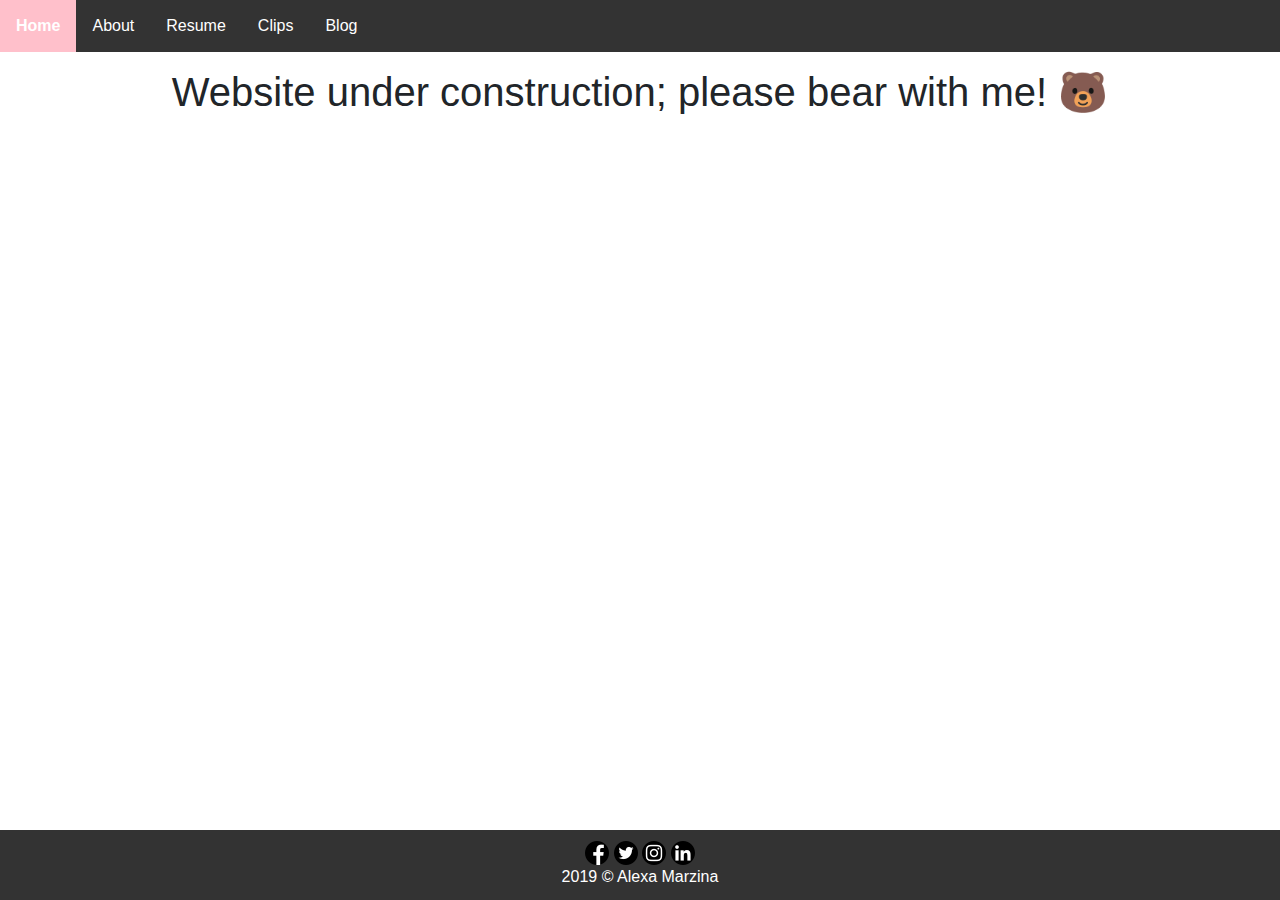
<file: index.html>
<html>
 <head> 
  <link rel="stylesheet" href="/css/style.css">
  <link rel="stylesheet" href="/css/bootstrap.min.css">
 <title>
   Alexa Marzina
 </title>
  
 </head>
  
  <body>
    <ul>
     <li><a href="../">Home</a></li>
     <li><a href="/about">About</a></li>
     <li><a href="/resume">Resume</a></li>
     <li><a href="/clips">Clips</a></li>
     <li><a href="/blog">Blog</a></li>
    </ul>
   
   <div class="content">
    <center><h1>Website under construction; please bear with me! 🐻</h1></center>
   </div>
 
  </body>
  

<div class="footer">
  <a href="https://www.facebook.com/alexamarzina">
  <img src="/images/logos/facebook.png">
 </a>
 <a href="https://twitter.com/alexa_lou">
  <img src="/images/logos/twitter.png">
 </a>
 <a href="https://www.instagram.com/_alexalou/">
  <img src="/images/logos/instagram.png">
 </a> 
 <a href="https://www.linkedin.com/in/alexa-marzina/">
  <img src="/images/logos/linkedin.png">
 </a>
<br>
  2019 © Alexa Marzina
  </div>
 
</html>
</file>
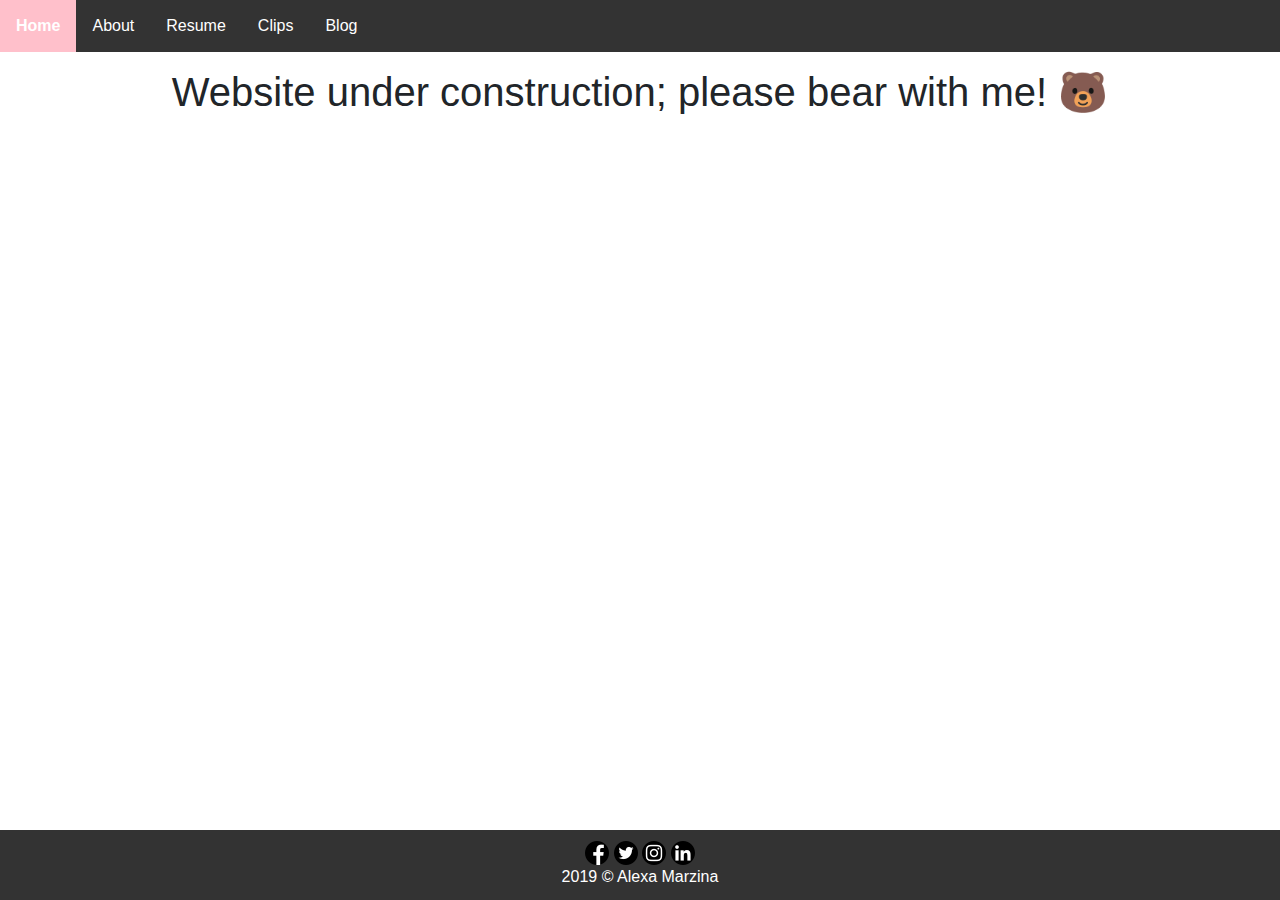
<file: about/index.html>
<html>
 <head> 
  <link rel="stylesheet" href="/css/style.css">
  <link rel="stylesheet" href="/css/bootstrap.min.css">
 <title>
   Alexa Marzina - About
 </title>
  
 </head>
  
  <body>
  <ul>
    <li><a href="../">Home</a></li>
    <li><a href="/about">About</a></li>
    <li><a href="/resume">Resume</a></li>
    <li><a href="/clips">Clips</a></li>
    <li><a href="/blog">Blog</a></li>
  </ul>
   
   <center><h1>Website under construction; please bear with me! 🐻</h1></center>
 
  </body>
  

<div class="footer">
  <a href="https://www.facebook.com/alexamarzina">
  <img src="/images/logos/facebook.png">
 </a>
 <a href="https://twitter.com/alexa_lou">
  <img src="/images/logos/twitter.png">
 </a>
 <a href="https://www.instagram.com/_alexalou/">
  <img src="/images/logos/instagram.png">
 </a> 
 <a href="https://www.linkedin.com/in/alexa-marzina/">
  <img src="/images/logos/linkedin.png">
 </a>
<br>
  2019 © Alexa Marzina
  </div>
 
</html>
</file>
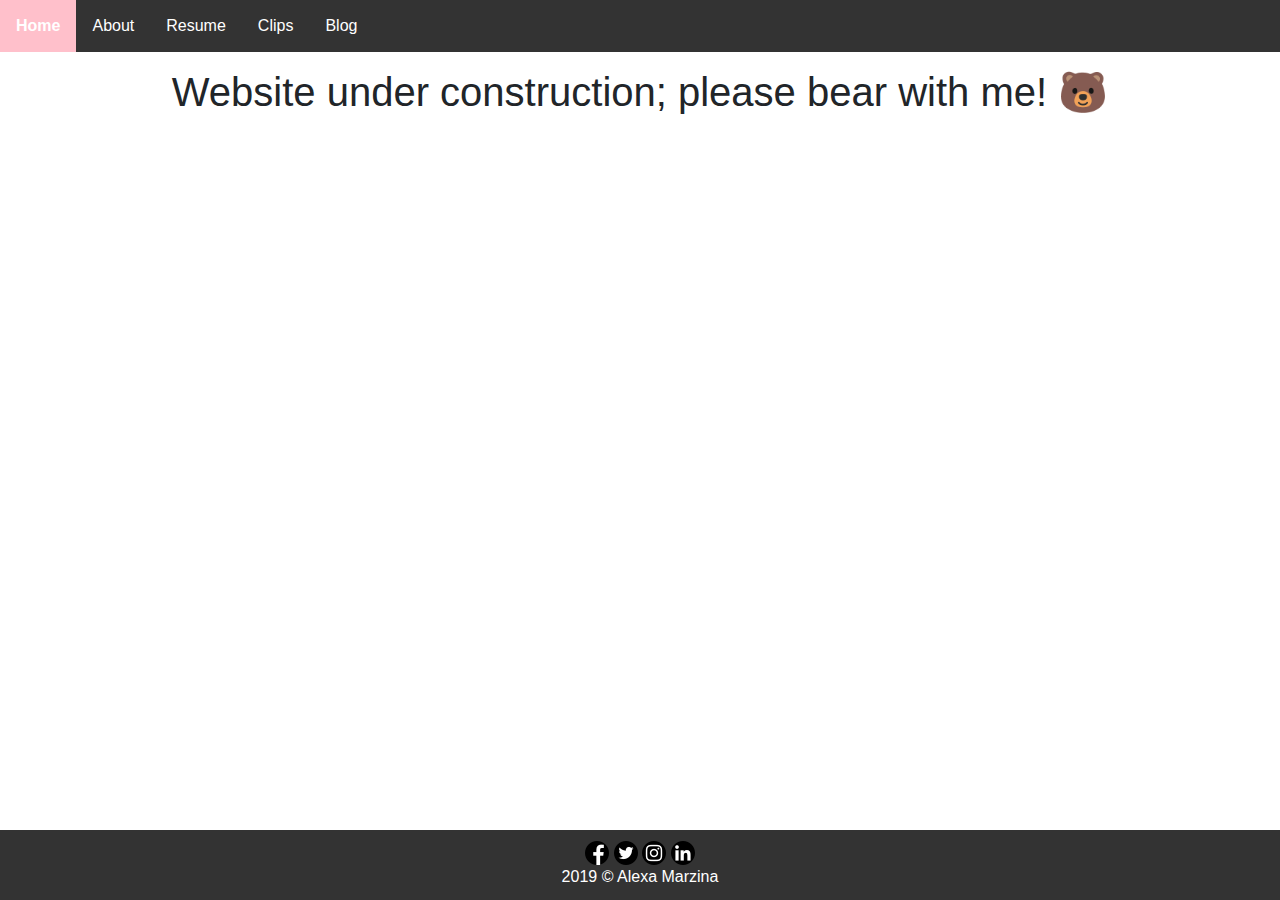
<file: blog/index.html>
<html>
 <head> 
  <link rel="stylesheet" href="/css/style.css">
  <link rel="stylesheet" href="/css/bootstrap.min.css">
 <title>
   Alexa Marzina - Blog
 </title>
  
 </head>
  
  <body>
   <ul>
    <li><a href="../">Home</a></li>
    <li><a href="/about">About</a></li>
    <li><a href="/resume">Resume</a></li>
    <li><a href="/clips">Clips</a></li>
    <li><a href="/blog">Blog</a></li>
  </ul>
   
   <center><h1>Website under construction; please bear with me! 🐻</h1></center>
 
  </body>
  

<div class="footer">
  <a href="https://www.facebook.com/alexamarzina">
  <img src="/images/logos/facebook.png">
 </a>
 <a href="https://twitter.com/alexa_lou">
  <img src="/images/logos/twitter.png">
 </a>
 <a href="https://www.instagram.com/_alexalou/">
  <img src="/images/logos/instagram.png">
 </a> 
 <a href="https://www.linkedin.com/in/alexa-marzina/">
  <img src="/images/logos/linkedin.png">
 </a>
<br>
  2019 © Alexa Marzina
  </div>
 
</html>
</file>
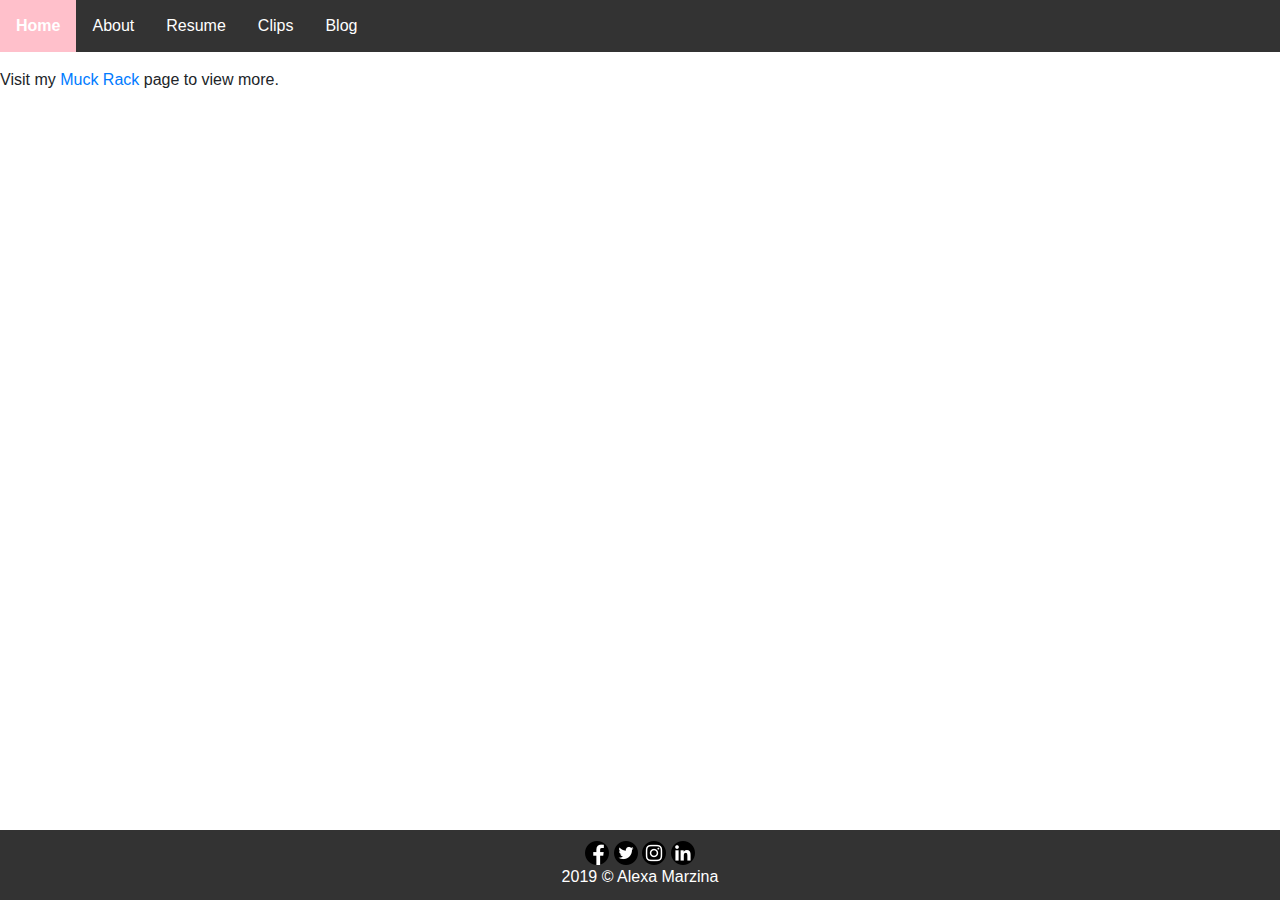
<file: clips/index.html>
<html>
 <head> 
  <link rel="stylesheet" href="/css/style.css">
  <link rel="stylesheet" href="/css/bootstrap.min.css">
 <title>
   Alexa Marzina - Clips
 </title>
  
 </head>
  
  <body>
   <ul>
    <li><a href="../">Home</a></li>
    <li><a href="/about">About</a></li>
    <li><a href="/resume">Resume</a></li>
    <li><a href="/clips">Clips</a></li>
    <li><a href="/blog">Blog</a></li>
  </ul>
   
  <div class="muck">
   <p>
   Visit my <a href="https://muckrack.com/alexa-marzina" target="_blank">Muck Rack</a> page to view more.
   </p>
  </div>
    
 
  </body>
  

<div class="footer">
  <a href="https://www.facebook.com/alexamarzina">
  <img src="/images/logos/facebook.png">
 </a>
 <a href="https://twitter.com/alexa_lou">
  <img src="/images/logos/twitter.png">
 </a>
 <a href="https://www.instagram.com/_alexalou/">
  <img src="/images/logos/instagram.png">
 </a> 
 <a href="https://www.linkedin.com/in/alexa-marzina/">
  <img src="/images/logos/linkedin.png">
 </a>
<br>
  2019 © Alexa Marzina
  </div>
 
</html>
</file>
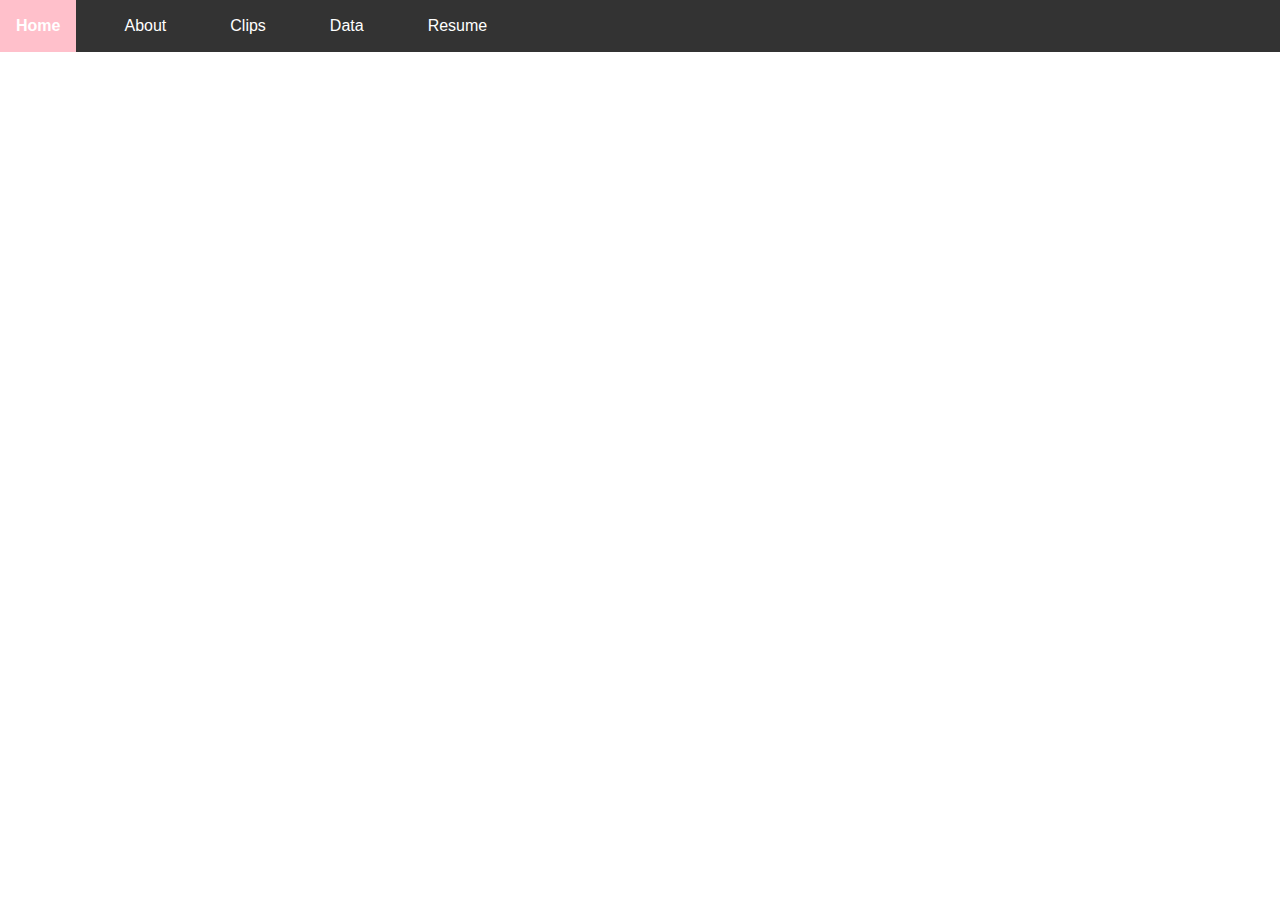
<file: home/index.html>
<html>
 <head> 
  <link rel="stylesheet" href="/css/style.css">
  <link rel="stylesheet" href="/css/bootstrap.min.css">
 <title>
   Alexa Marzina
 </title>
  
 </head>
  
  <body>
   <ul>
   <li><a href="/index.html" target="_blank">Home</li>
   <li><a href="/about/index.html" target="_blank">About</li>
   <li><a href="/clips/index.html" target="_blank">Clips</li>
   <li><a href="/data/index.html" target="_blank">Data</li>
   <li><a href="/resume/index.html" target="_blank">Resume</li>
  </ul>
 
  </body>
  
</html>
</file>
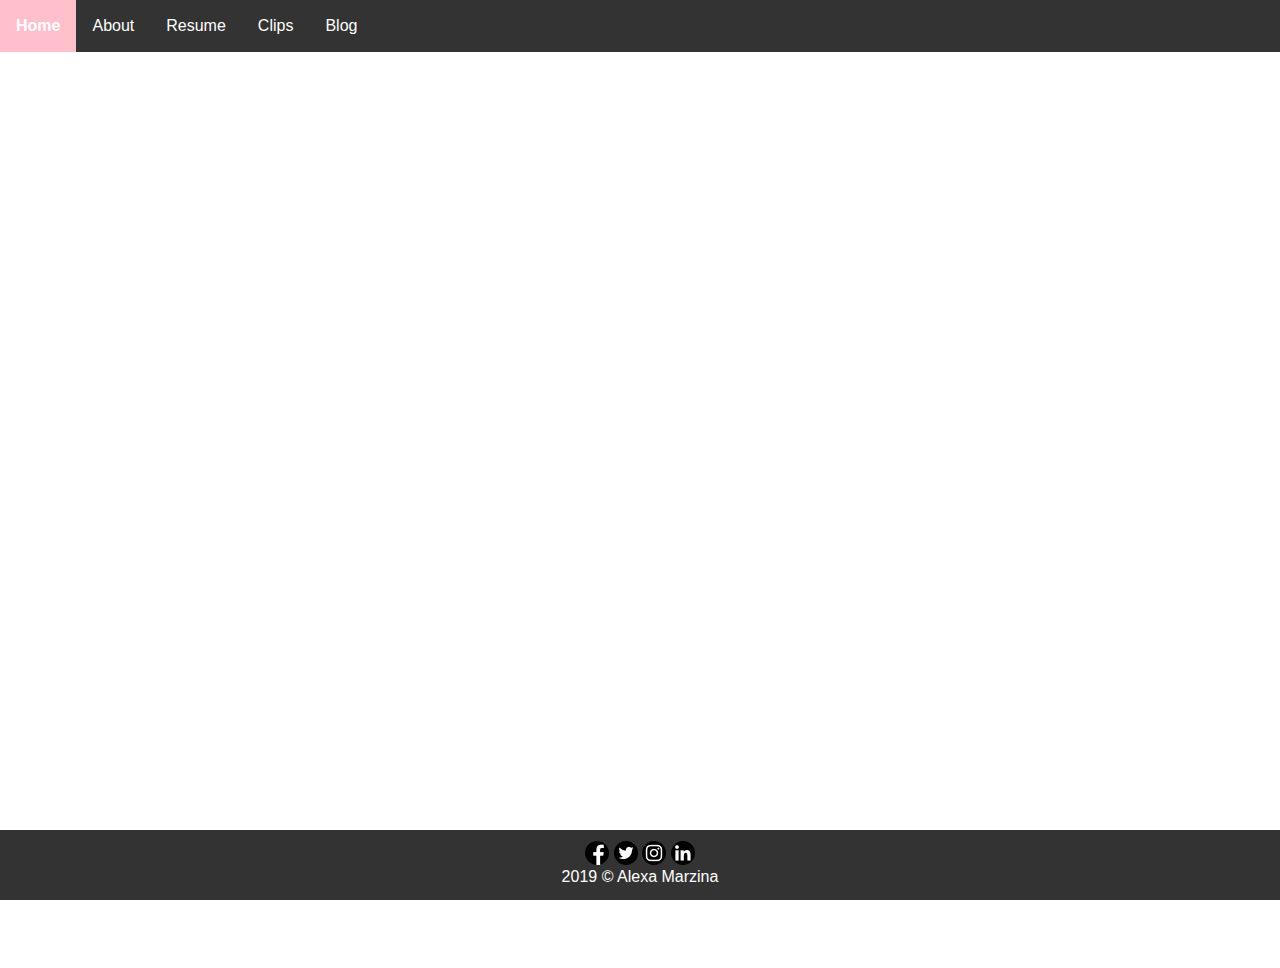
<file: resume/index.html>
<html>
 <head> 
  <link rel="stylesheet" href="/css/style.css">
  <link rel="stylesheet" href="/css/bootstrap.min.css">
 <title>
   Alexa Marzina - Resume
 </title>
  
 </head>
  
  <body>
   <ul>
    <li><a href="../">Home</a></li>
    <li><a href="/about">About</a></li>
    <li><a href="/resume">Resume</a></li>
    <li><a href="/clips">Clips</a></li>
    <li><a href="/blog">Blog</a></li>
  </ul>
   
   <center>
    <iframe src="https://docs.google.com/gview?url=https://github.com/alexamarzina/alexamarzina.github.io/raw/master/resume/Marzina_Resume_2019.pdf&embedded=true" style="width:100%; height:100%;" frameborder="0"></iframe>
   </center>
 
  </body>
  

<div class="footer">
  <a href="https://www.facebook.com/alexamarzina">
  <img src="/images/logos/facebook.png">
 </a>
 <a href="https://twitter.com/alexa_lou">
  <img src="/images/logos/twitter.png">
 </a>
 <a href="https://www.instagram.com/_alexalou/">
  <img src="/images/logos/instagram.png">
 </a> 
 <a href="https://www.linkedin.com/in/alexa-marzina/">
  <img src="/images/logos/linkedin.png">
 </a>
<br>
  2019 © Alexa Marzina
  </div>
 
</html>
</file>
<file: css/style.css>
.content {
   margin: 10 px;
  }

h1 {
   margin-bottom: 35px;
   margin-top: 25px;
  }

code {
    font-family: "Helvetica";
    text-decoration: underline;
  }

.caption {
    width: 50%;
    font-style: italic;
  }

#most_important {
   background-color: lightgray;
   width: 200px;
   height: 100px;
   }

ul {
  list-style-type: none;
  margin: 0;
  padding: 0;
  overflow: hidden;
  background-color: #333;
}

li {
  float: left;
}

li a {
  display: inline-block;
  color: white;
  text-align: center;
  padding: 14px 16px;
  text-decoration: none;
}

li a:hover {
  background-color: pink;
  text-decoration: none;
  color: white;
  font-weight: bold;
}

.footer {
  position: fixed;
  width: 100%;
  left: 0;
  bottom: 0;
  display: table-row;
  height: 70px;
  background-color: #333;
  padding: 10px;
  text-align: center;
  color: white;
}
</file>
